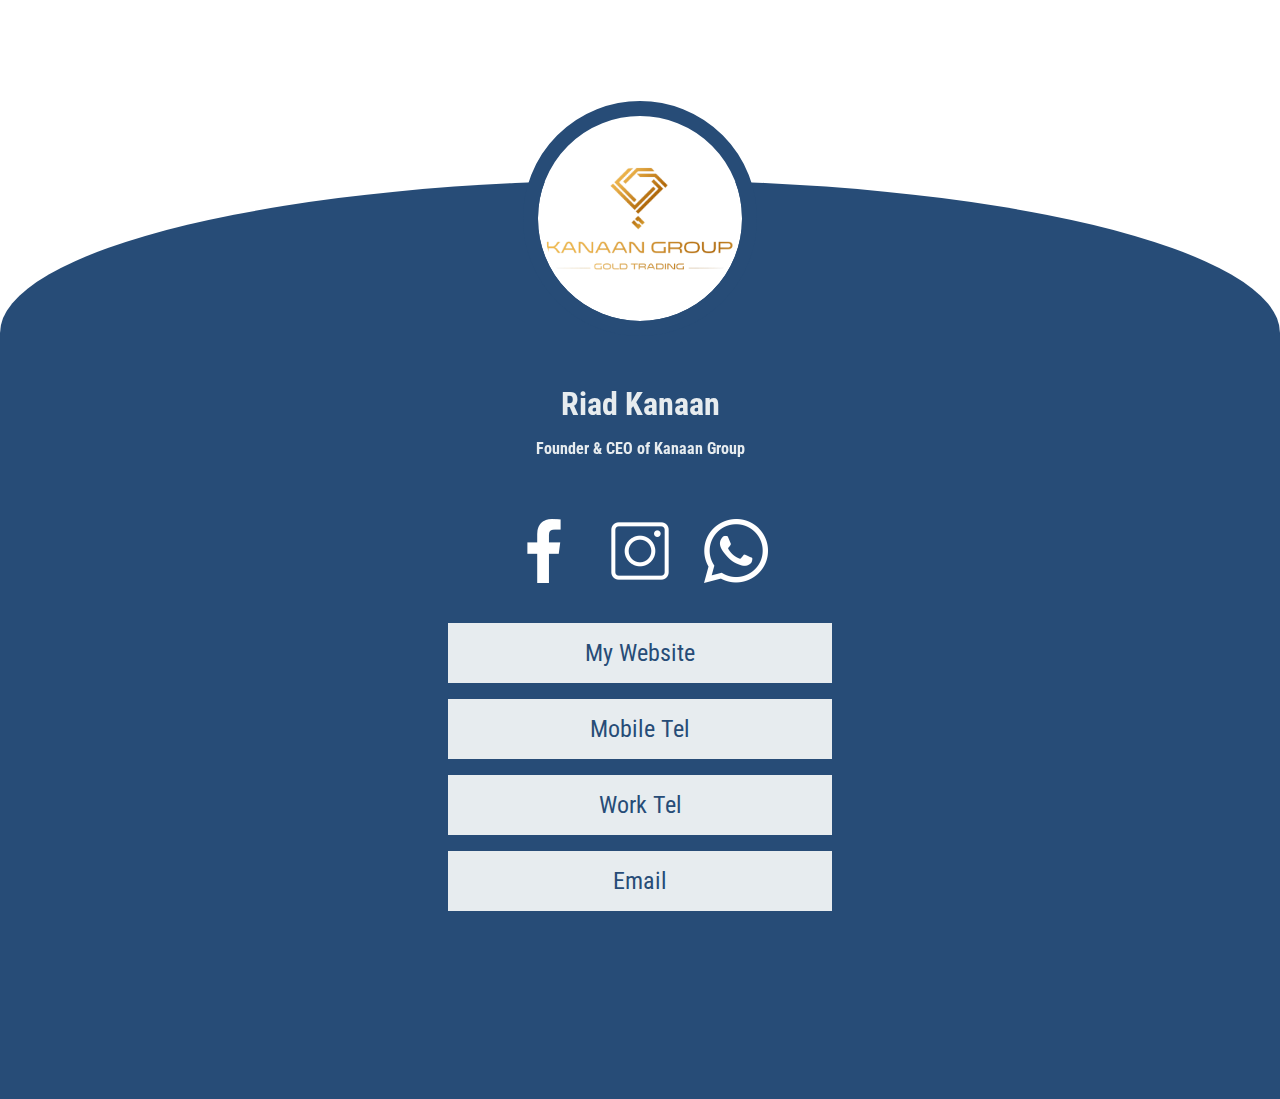
<file: bioLink.html>
<!DOCTYPE html>
<html lang="en">
  <head>
    <meta charset="UTF-8" />
    <meta http-equiv="X-UA-Compatible" content="IE=edge" />
    <meta name="viewport" content="width=device-width, initial-scale=1.0" />
    <title>Riad Kanaan</title>
    <link rel="stylesheet" href="./assets/css/bio.css" />
    <link rel="preconnect" href="https://fonts.googleapis.com" />
    <link rel="preconnect" href="https://fonts.gstatic.com" crossorigin />
    <link
      href="https://fonts.googleapis.com/css2?family=Lato:wght@400;700&family=Roboto+Condensed:wght@400;700&display=swap"
      rel="stylesheet"
    />
    <link
      rel="stylesheet"
      href="https://cdnjs.cloudflare.com/ajax/libs/animate.css/4.1.1/animate.min.css"
    />
    <link href="https://unpkg.com/aos@2.3.1/dist/aos.css" rel="stylesheet" />
  </head>
  <body>
    <div class="headerBg"></div>
    <div class="content">
      <img
        class="poersonImage"
        data-aos="fade-down"
        src="./assets/images/logo.png"
        alt=""
      />
      <h1 data-aos="fade-up">Riad Kanaan</h1>
      <h4
        data-aos="fade-up 
      "
        data-aos-delay="200"
      >
        Founder & CEO of Kanaan Group
      </h4>
      <ul class="socialLinks">
        <li data-aos="zoom-in">
          <a href="https://www.facebook.com/kanaangroup-103989175053980/">
            <img src="./assets/images/facebook-app-symbol.png" alt="" />
          </a>
        </li>
        <li data-aos="zoom-in">
          <a href="https://www.instagram.com/kanaan.group/">
            <img src="./assets/images/instagram.png" alt="" />
          </a>
        </li>
        <li data-aos="zoom-in">
          <a href="https://api.whatsapp.com/send?phone=+905550515551">
            <img src="./assets/images/whatsapp.png" alt="" />
          </a>
        </li>
      </ul>
      <a
        data-aos-delay="300"
        href="https://kanaangroup.net"
        class="Main_link animate__animated animate__flipInX"
        style="animation-delay: 200ms"
        >My Website</a
      >
      <a
        data-aos-delay="600"
        href="tel:+905550535533"
        class="Main_link animate__animated animate__flipInX"
        style="animation-delay: 400ms"
        >Mobile Tel</a
      >
      <a
        data-aos-delay="800"
        href="tel:+971528808883"
        class="Main_link animate__animated animate__flipInX"
        style="animation-delay: 600ms"
        >Work Tel</a
      >
      <a
        data-aos-delay="1000"
        href="mailto:riad@kanaangroup.net"
        class="Main_link animate__animated animate__flipInX"
        style="animation-delay: 800ms"
        >Email</a
      >
    </div>
    <script src="https://unpkg.com/aos@2.3.1/dist/aos.js"></script>
    <script>
      AOS.init();
    </script>
  </body>
</html>
</file>
<file: assets/css/bio.css>
* {
  margin: 0;
  padding: 0;
  box-sizing: border-box;
  font-family: "Lato", sans-serif;
  font-family: "Roboto Condensed", sans-serif;
}

.headerBg {
  height: 50vh;
  width: 100%;
  background: url("https://images.pexels.com/photos/366551/pexels-photo-366551.jpeg?auto=compress&cs=tinysrgb&w=1260&h=750&dpr=1") center/cover no-repeat;
  position: absolute;
  top: 0px;
}
@media (max-width: 767px) {
  .headerBg {
    height: 40vh;
  }
}

body {
  overflow-x: hidden;
}

.content {
  display: flex;
  justify-content: center;
  align-items: center;
  flex-direction: column;
  position: relative;
  background: #274c77;
  border-top-left-radius: 60% 20%;
  border-top-right-radius: 60% 20%;
  margin-top: 20vh;
  padding-bottom: 20vh;
  color: #e7ecef;
}
@media (max-width: 767px) {
  .content {
    border-top-left-radius: 50px;
    border-top-right-radius: 50px;
  }
}
.content * {
  z-index: 5;
}
.content::before {
  content: " ";
  overflow: hidden;
  position: absolute;
  top: -2vh;
  width: 100vw;
  height: 20vh;
  border-top-left-radius: 100%;
  border-top-right-radius: 100%;
}
@media (max-width: 767px) {
  .content::before {
    background: #274c77;
    border-top-left-radius: 40% 30%;
    border-top-right-radius: 40% 30%;
    top: -3vh;
  }
}
.content h1 {
  margin-bottom: 1rem;
}
.content .poersonImage {
  width: 16vw;
  height: 16vw;
  -o-object-fit: cover;
     object-fit: cover;
  border-radius: 150px;
  border: 5px solid white;
  outline: #274c77 solid 15px;
  top: -5vw;
  position: relative;
  background: white;
  -o-object-fit: contain;
     object-fit: contain;
}
@media (max-width: 767px) {
  .content .poersonImage {
    top: -18vw;
    width: 35vw;
    height: 35vw;
  }
}
.content .socialLinks {
  margin-bottom: 1rem;
  display: flex;
  list-style-type: none;
  margin-top: 5vh;
}
@media (max-width: 767px) {
  .content .socialLinks {
    margin-top: 1rem;
  }
}
.content .socialLinks li {
  margin: 1rem;
  width: 5vw;
  height: 5vw;
}
@media (max-width: 767px) {
  .content .socialLinks li {
    margin: 0.5rem;
    width: 10vw;
    height: 10vw;
  }
}
.content .socialLinks li img {
  width: 100%;
}
.content .Main_link {
  background: #e7ecef;
  color: #274c77;
  padding: 1rem;
  margin: 0.5rem;
  width: 30vw;
  text-align: center;
  text-decoration: none;
  font-size: 1.5rem;
}
@media (max-width: 767px) {
  .content .Main_link {
    width: 80vw;
  }
}/*# sourceMappingURL=bio.css.map */
</file>
